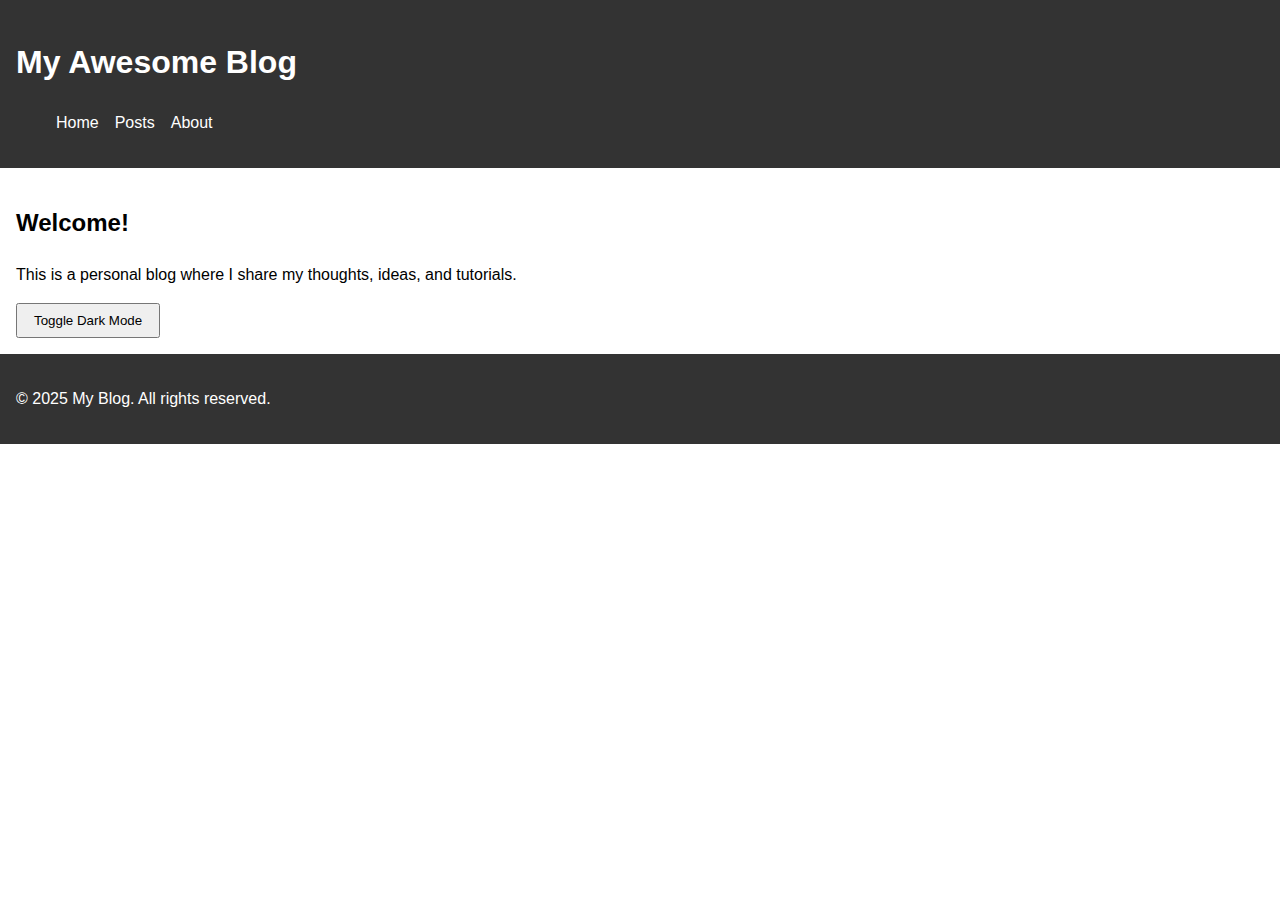
<file: index.html>
<!DOCTYPE html>
<html lang="en">
<head>
  <meta charset="UTF-8" />
  <meta name="viewport" content="width=device-width, initial-scale=1.0" />
  <title>My Blog</title>
  <link rel="stylesheet" href="styles.css" />
</head>
<body>
  <header>
    <h1>My Awesome Blog</h1>
    <nav>
      <ul>
        <li><a href="index.html">Home</a></li>
        <li><a href="posts.html">Posts</a></li>
        <li><a href="about.html">About</a></li>
      </ul>
    </nav>
  </header>

  <main>
    <section>
      <h2>Welcome!</h2>
      <p>This is a personal blog where I share my thoughts, ideas, and tutorials.</p>
      <button id="themeToggle">Toggle Dark Mode</button>
    </section>
  </main>

  <footer>
    <p>&copy; 2025 My Blog. All rights reserved.</p>
  </footer>

  <script src="script.js"></script>
</body>
</html>
</file>
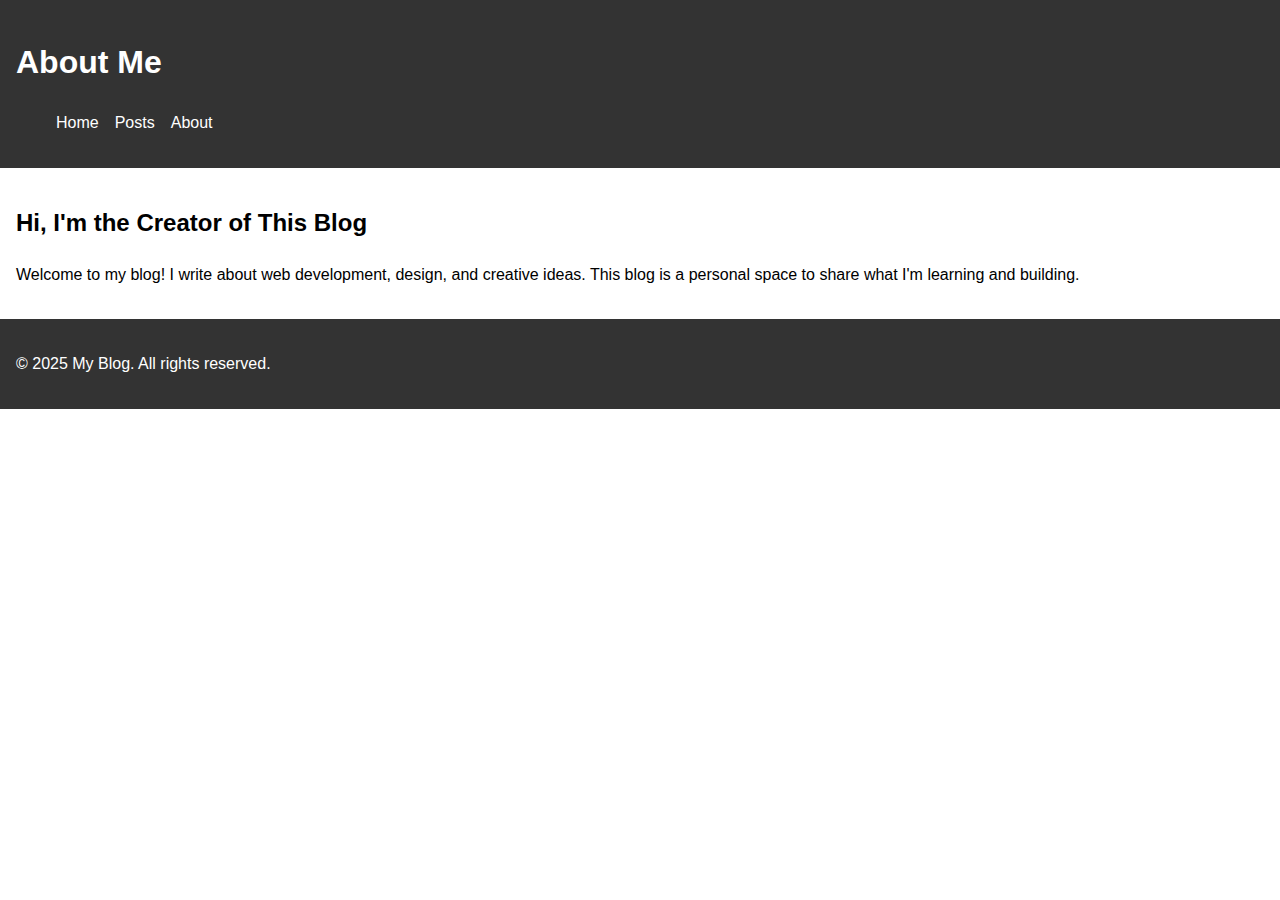
<file: about.html>
<!DOCTYPE html>
<html lang="en">
<head>
  <meta charset="UTF-8" />
  <meta name="viewport" content="width=device-width, initial-scale=1.0"/>
  <title>About Me</title>
  <link rel="stylesheet" href="styles.css" />
</head>
<body>
  <header>
    <h1>About Me</h1>
    <nav>
      <ul>
        <li><a href="index.html">Home</a></li>
        <li><a href="posts.html">Posts</a></li>
        <li><a href="about.html">About</a></li>
      </ul>
    </nav>
  </header>

  <main>
    <section>
      <h2>Hi, I'm the Creator of This Blog</h2>
      <p>Welcome to my blog! I write about web development, design, and creative ideas. This blog is a personal space to share what I'm learning and building.</p>
    </section>
  </main>

  <footer>
    <p>&copy; 2025 My Blog. All rights reserved.</p>
  </footer>

  <script src="script.js"></script>
</body>
</html>
</file>
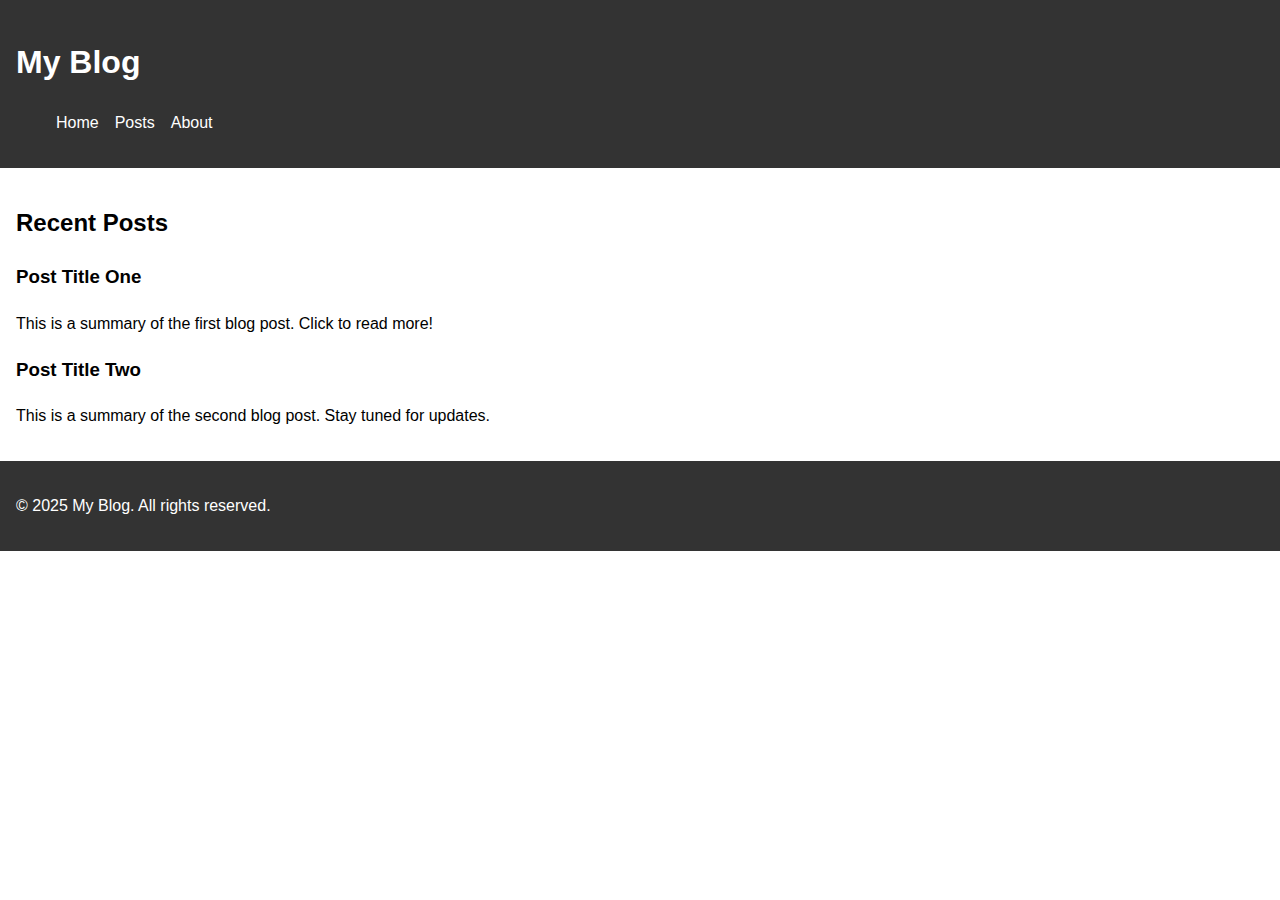
<file: posts.html>
<!DOCTYPE html>
<html lang="en">
<head>
  <meta charset="UTF-8" />
  <meta name="viewport" content="width=device-width, initial-scale=1.0"/>
  <title>Blog Posts</title>
  <link rel="stylesheet" href="styles.css" />
</head>
<body>
  <header>
    <h1>My Blog</h1>
    <nav>
      <ul>
        <li><a href="index.html">Home</a></li>
        <li><a href="posts.html">Posts</a></li>
        <li><a href="about.html">About</a></li>
      </ul>
    </nav>
  </header>

  <main>
    <section>
      <h2>Recent Posts</h2>
      <article>
        <h3>Post Title One</h3>
        <p>This is a summary of the first blog post. Click to read more!</p>
      </article>
      <article>
        <h3>Post Title Two</h3>
        <p>This is a summary of the second blog post. Stay tuned for updates.</p>
      </article>
    </section>
  </main>

  <footer>
    <p>&copy; 2025 My Blog. All rights reserved.</p>
  </footer>

  <script src="script.js"></script>
</body>
</html>
</file>
<file: styles.css>
body {
    font-family: Arial, sans-serif;
    margin: 0;
    padding: 0;
    line-height: 1.6;
  }
  
  header, footer {
    background-color: #333;
    color: white;
    padding: 1rem;
  }
  
  nav ul {
    list-style: none;
    display: flex;
    gap: 1rem;
  }
  
  nav a {
    color: white;
    text-decoration: none;
  }
  
  main {
    padding: 1rem;
  }
  
  button {
    padding: 0.5rem 1rem;
    cursor: pointer;
  }
  
  .dark-mode {
    background-color: #121212;
    color: #e0e0e0;
  }
</file>
